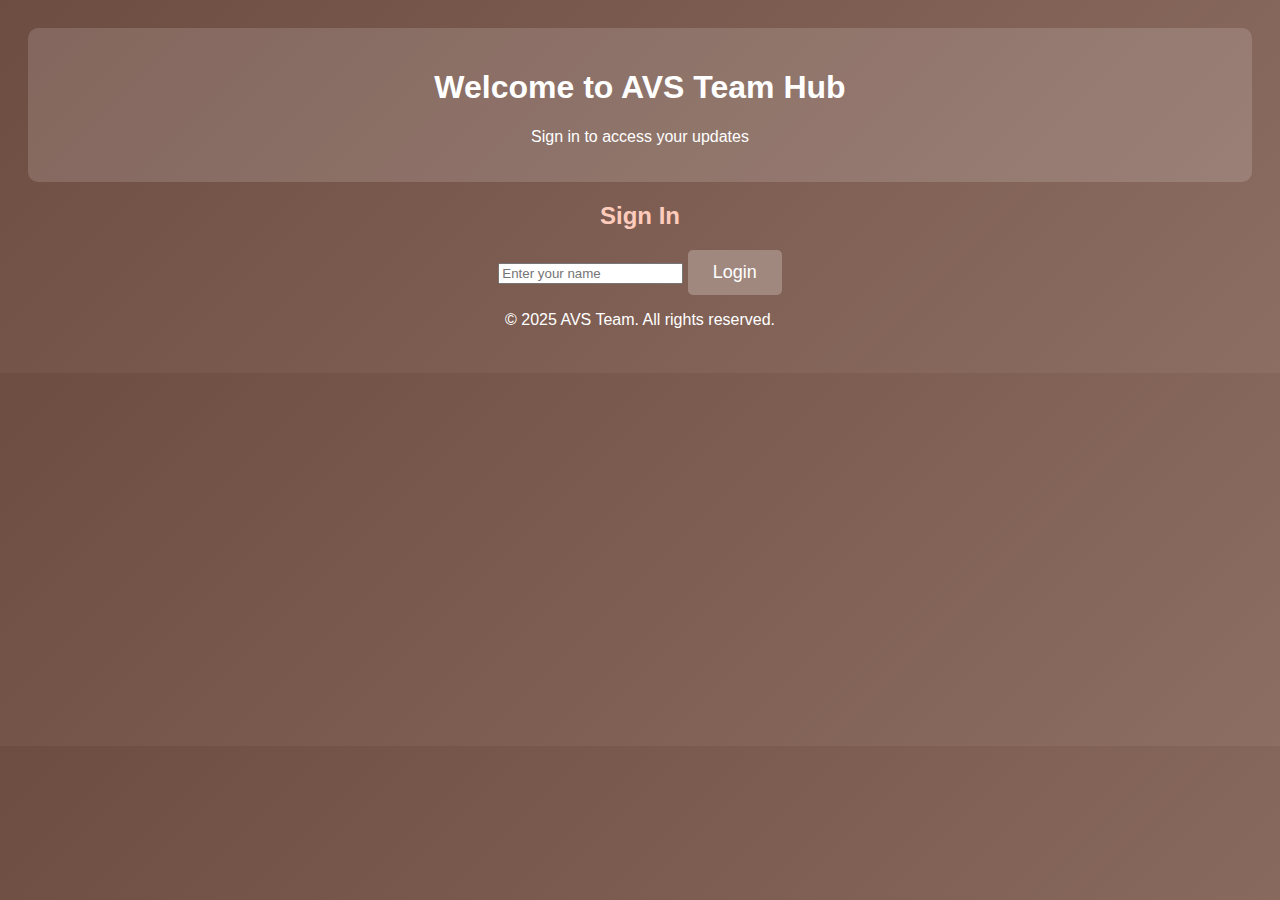
<file: index.html>
<!DOCTYPE html>
<html lang="en">
<head>
    <meta charset="UTF-8">
    <meta name="viewport" content="width=device-width, initial-scale=1.0">
    <title>AVS Team - Login</title>
    <link rel="stylesheet" href="style.css">
</head>
<body>
    <header>
        <h1>Welcome to AVS Team Hub</h1>
        <p>Sign in to access your updates</p>
    </header>

    <section id="loginSection">
        <h2>Sign In</h2>
        <input type="text" id="userNameInput" placeholder="Enter your name">
        <button onclick="loginUser()">Login</button>
    </section>

    <footer>
        <p>© 2025 AVS Team. All rights reserved.</p>
    </footer>

    <script src="script.js"></script>
</body>
</html>
</file>
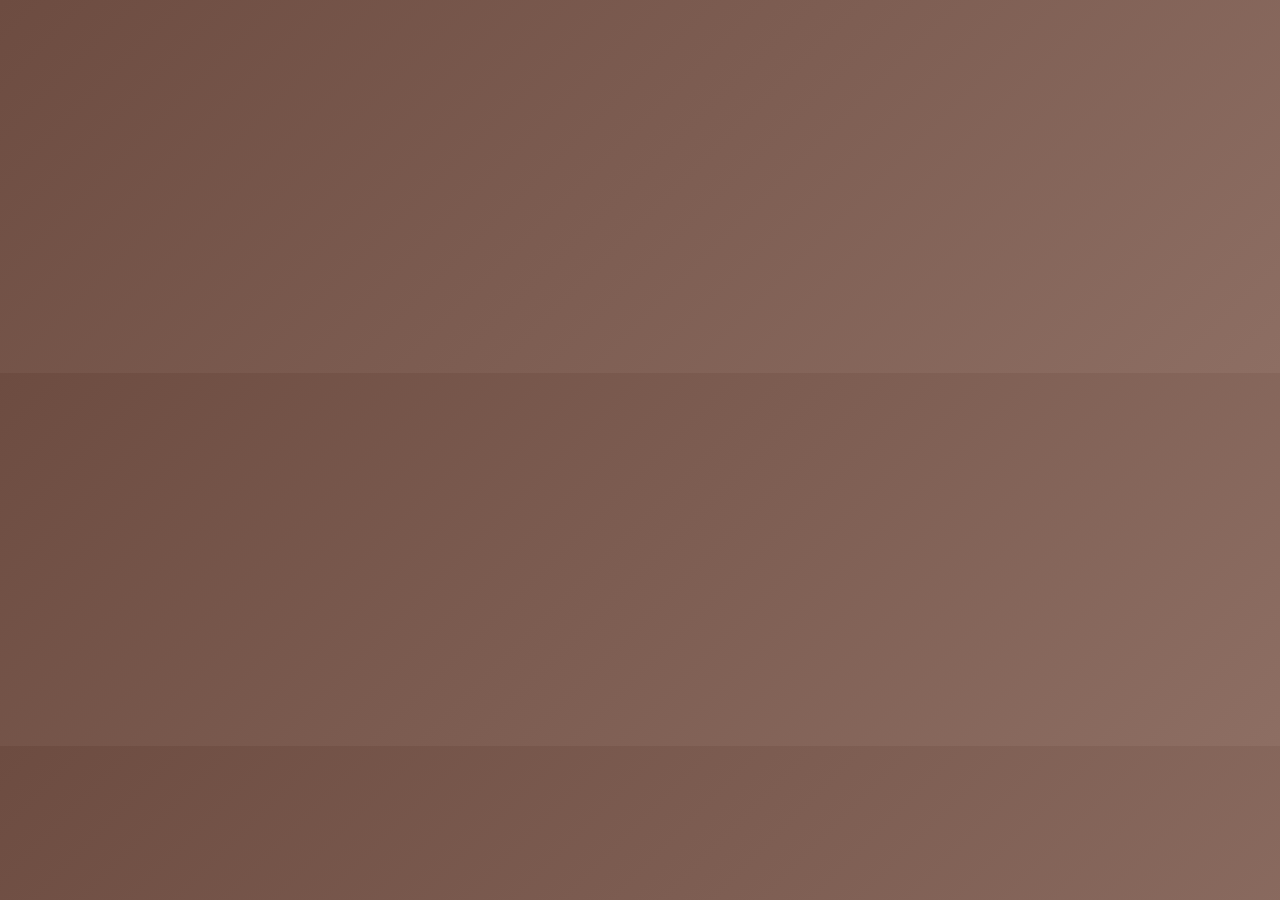
<file: updates.html>
<!DOCTYPE html>
<html lang="en">
<head>
    <meta charset="UTF-8">
    <meta name="viewport" content="width=device-width, initial-scale=1.0">
    <title>AVS Team - Updates</title>
    <link rel="stylesheet" href="style.css">
</head>
<body>
    <header>
        <h1>Project Updates</h1>
        <p>Welcome, <span id="displayUserName"></span>!</p>
        <button onclick="logoutUser()" class="logout-btn">Logout</button>
    </header>

    <section id="updatesSection">
        <h2>Your Updates</h2>
        <textarea id="updateInput" placeholder="Write your update here..." rows="4" cols="50"></textarea>
        <button onclick="saveUpdate()">Submit</button>

        <h3>Your Updates:</h3>
        <ul id="updateList"></ul>
    </section>

    <footer>
        <p>© 2025 AVS Team. All rights reserved.</p>
    </footer>

    <script src="script.js"></script>
</body>
</html>
</file>
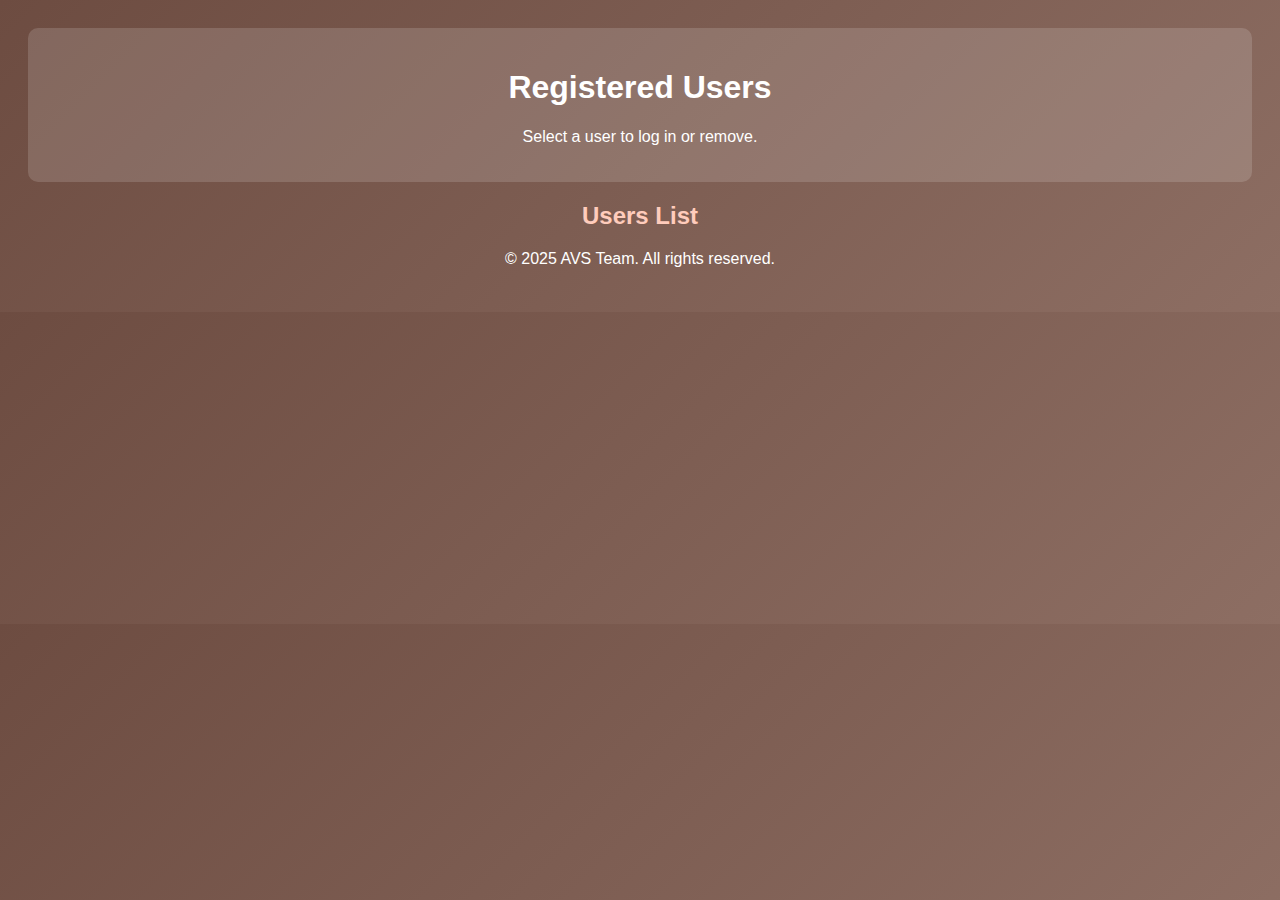
<file: users.html>
<!DOCTYPE html>
<html lang="en">
<head>
    <meta charset="UTF-8">
    <meta name="viewport" content="width=device-width, initial-scale=1.0">
    <title>AVS Team - Registered Users</title>
    <link rel="stylesheet" href="style.css">
</head>
<body>
    <header>
        <h1>Registered Users</h1>
        <p>Select a user to log in or remove.</p>
    </header>

    <section id="usersSection">
        <h2>Users List</h2>
        <ul id="usersList"></ul>
    </section>

    <footer>
        <p>© 2025 AVS Team. All rights reserved.</p>
    </footer>

    <script src="script.js"></script>
</body>
</html>
</file>
<file: style.css>
body {
    font-family: 'Poppins', sans-serif;
    text-align: center;
    background: linear-gradient(135deg, #6D4C41, #8D6E63);
    color: white;
    padding: 20px;
    animation: fadeIn 0.8s ease-in-out;
}

@keyframes fadeIn {
    from { opacity: 0; transform: translateY(-10px); }
    to { opacity: 1; transform: translateY(0); }
}

header {
    background: rgba(255, 255, 255, 0.15);
    padding: 20px;
    border-radius: 10px;
}

h2 {
    color: #FFCCBC;
    font-size: 24px;
    margin-top: 20px;
}

ul {
    list-style-type: none;
    padding: 0;
}

button {
    padding: 12px 25px;
    font-size: 18px;
    background: #A1887F;
    color: white;
    border: none;
    cursor: pointer;
    border-radius: 5px;
}

button:hover {
    background: #8D6E63;
    transform: scale(1.1);
}
</file>
